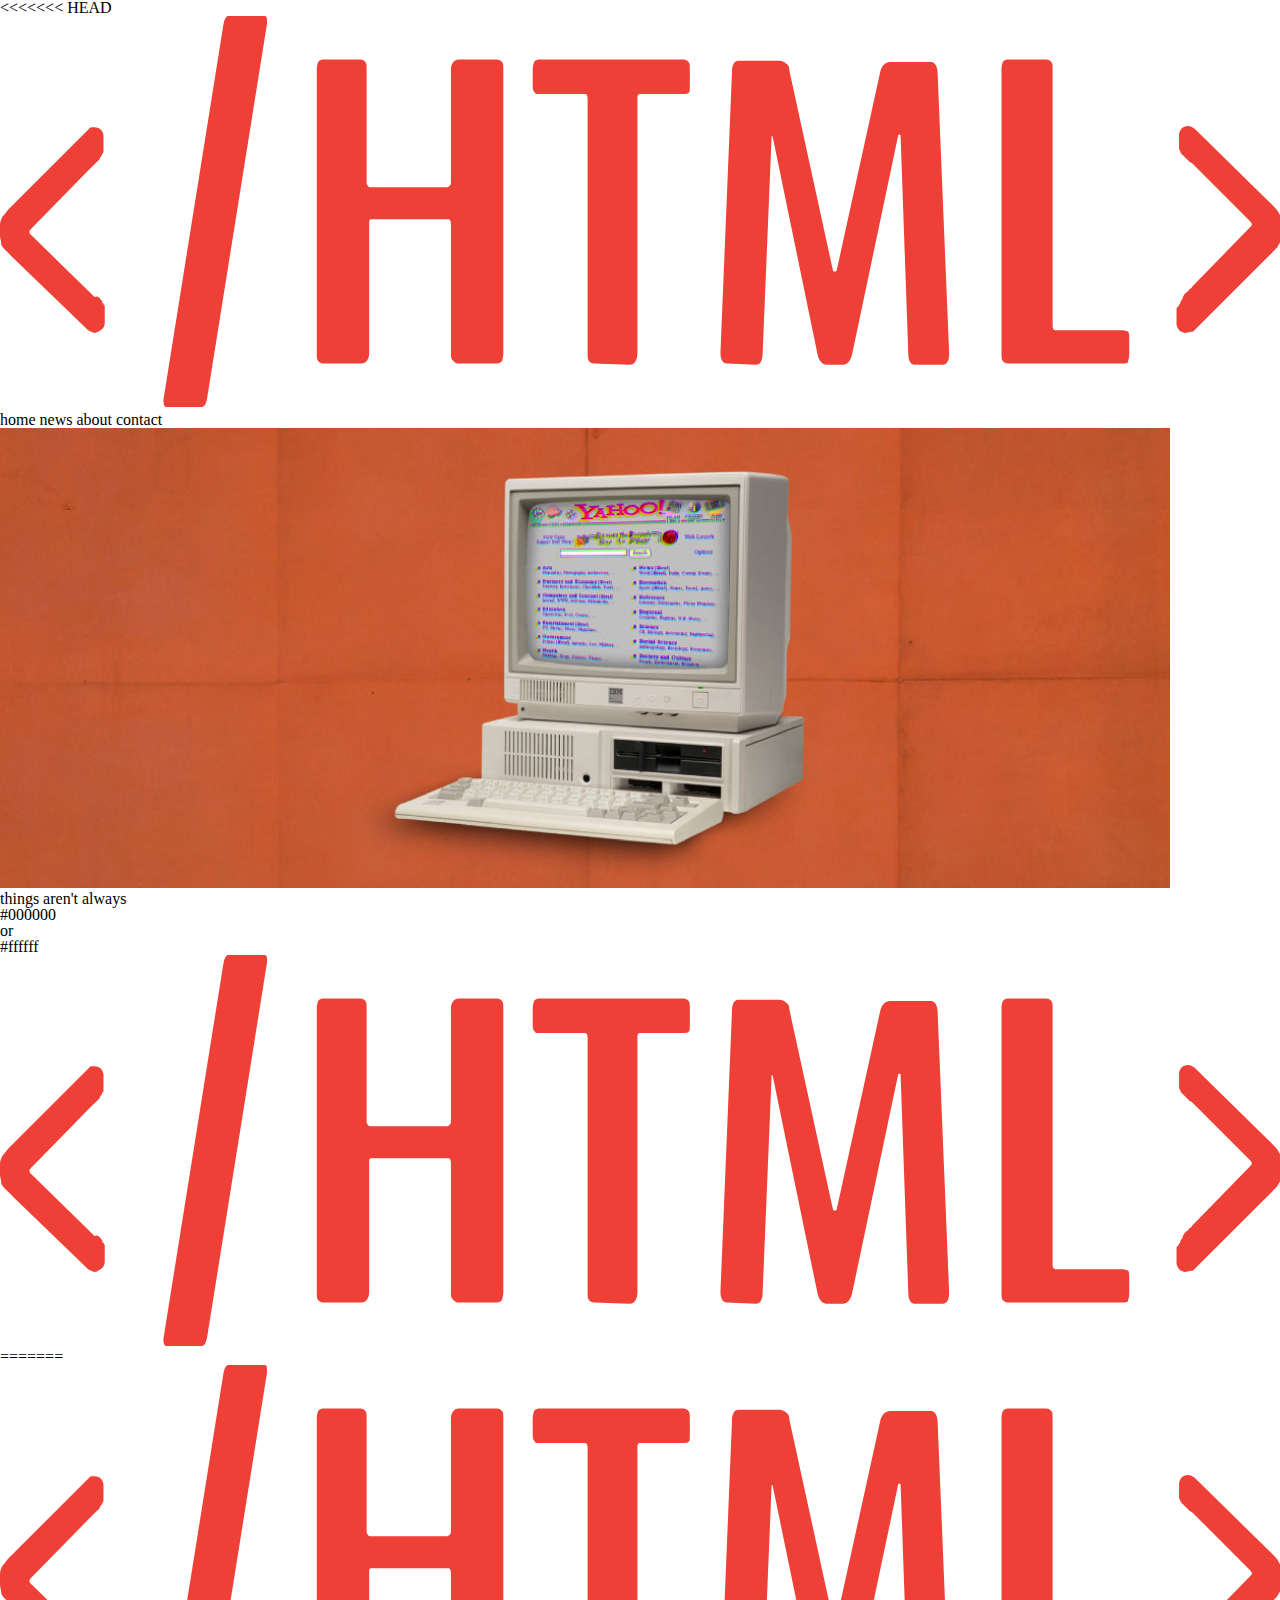
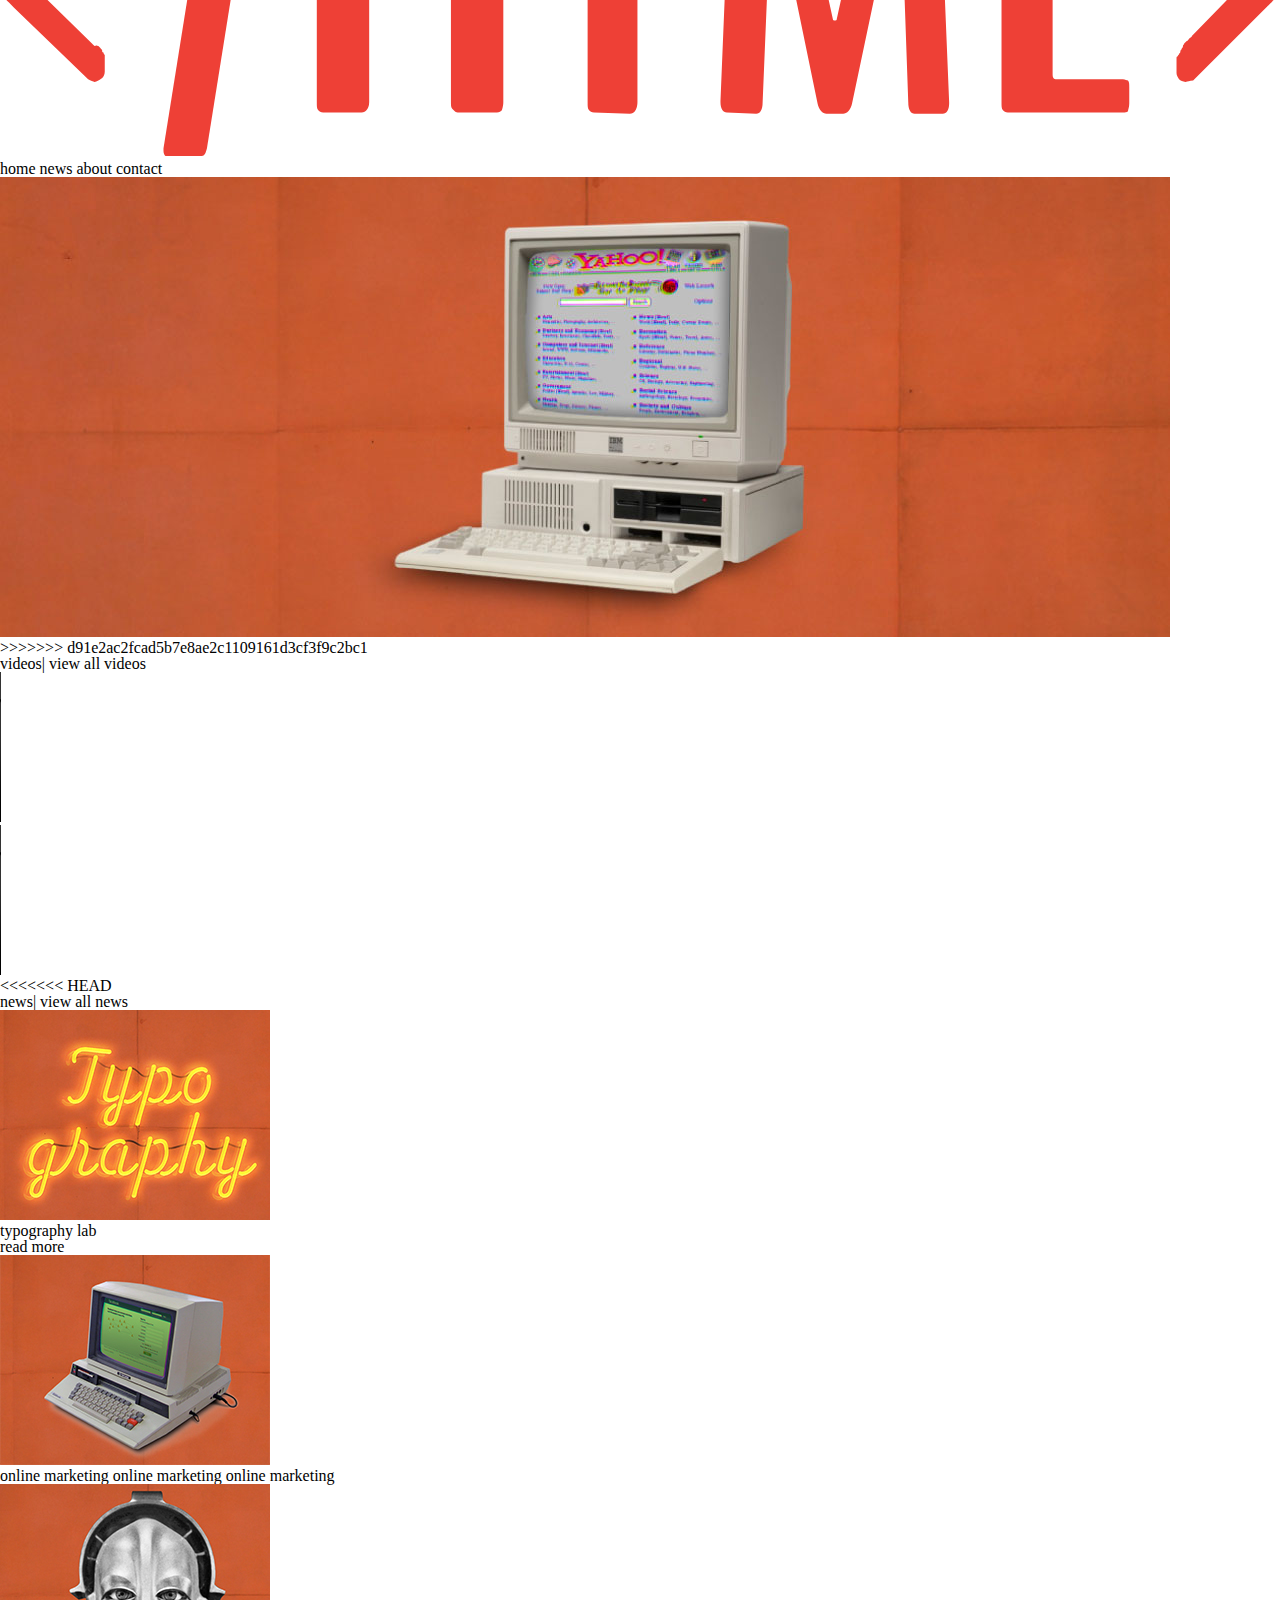
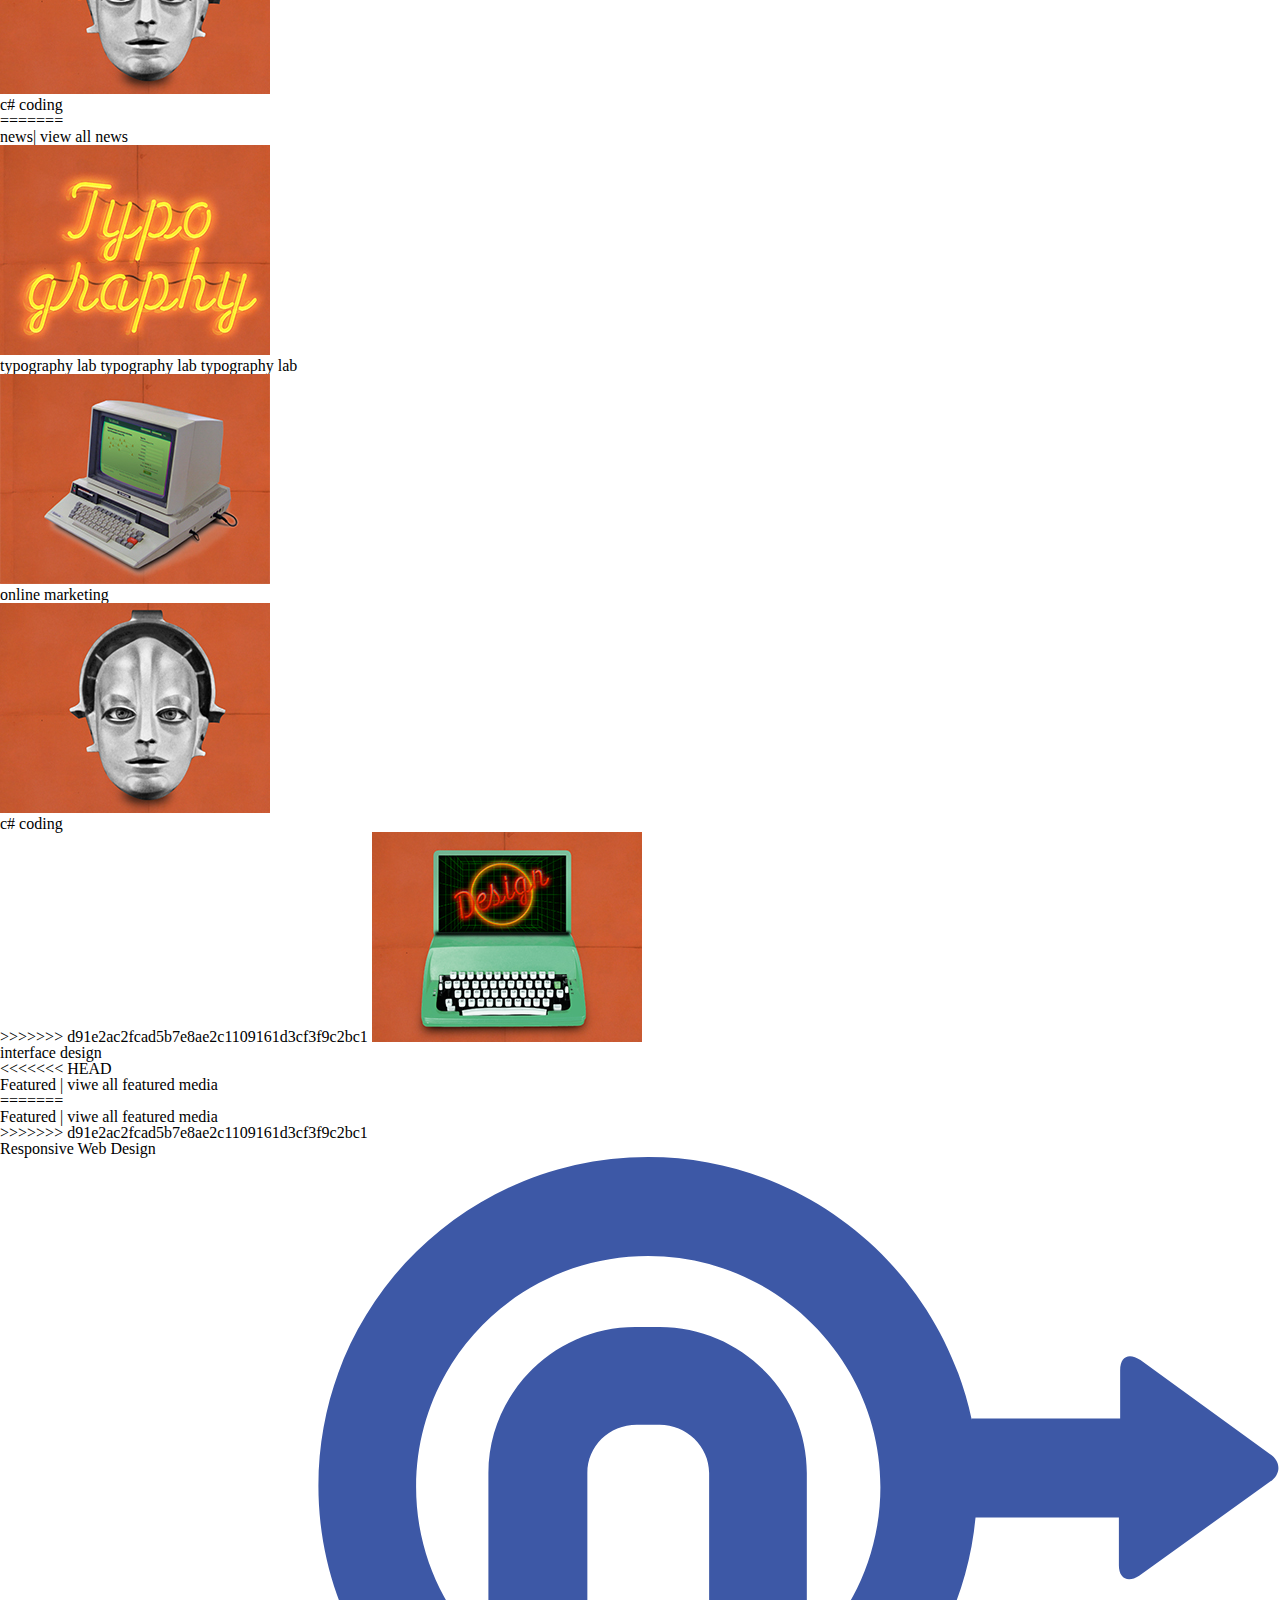
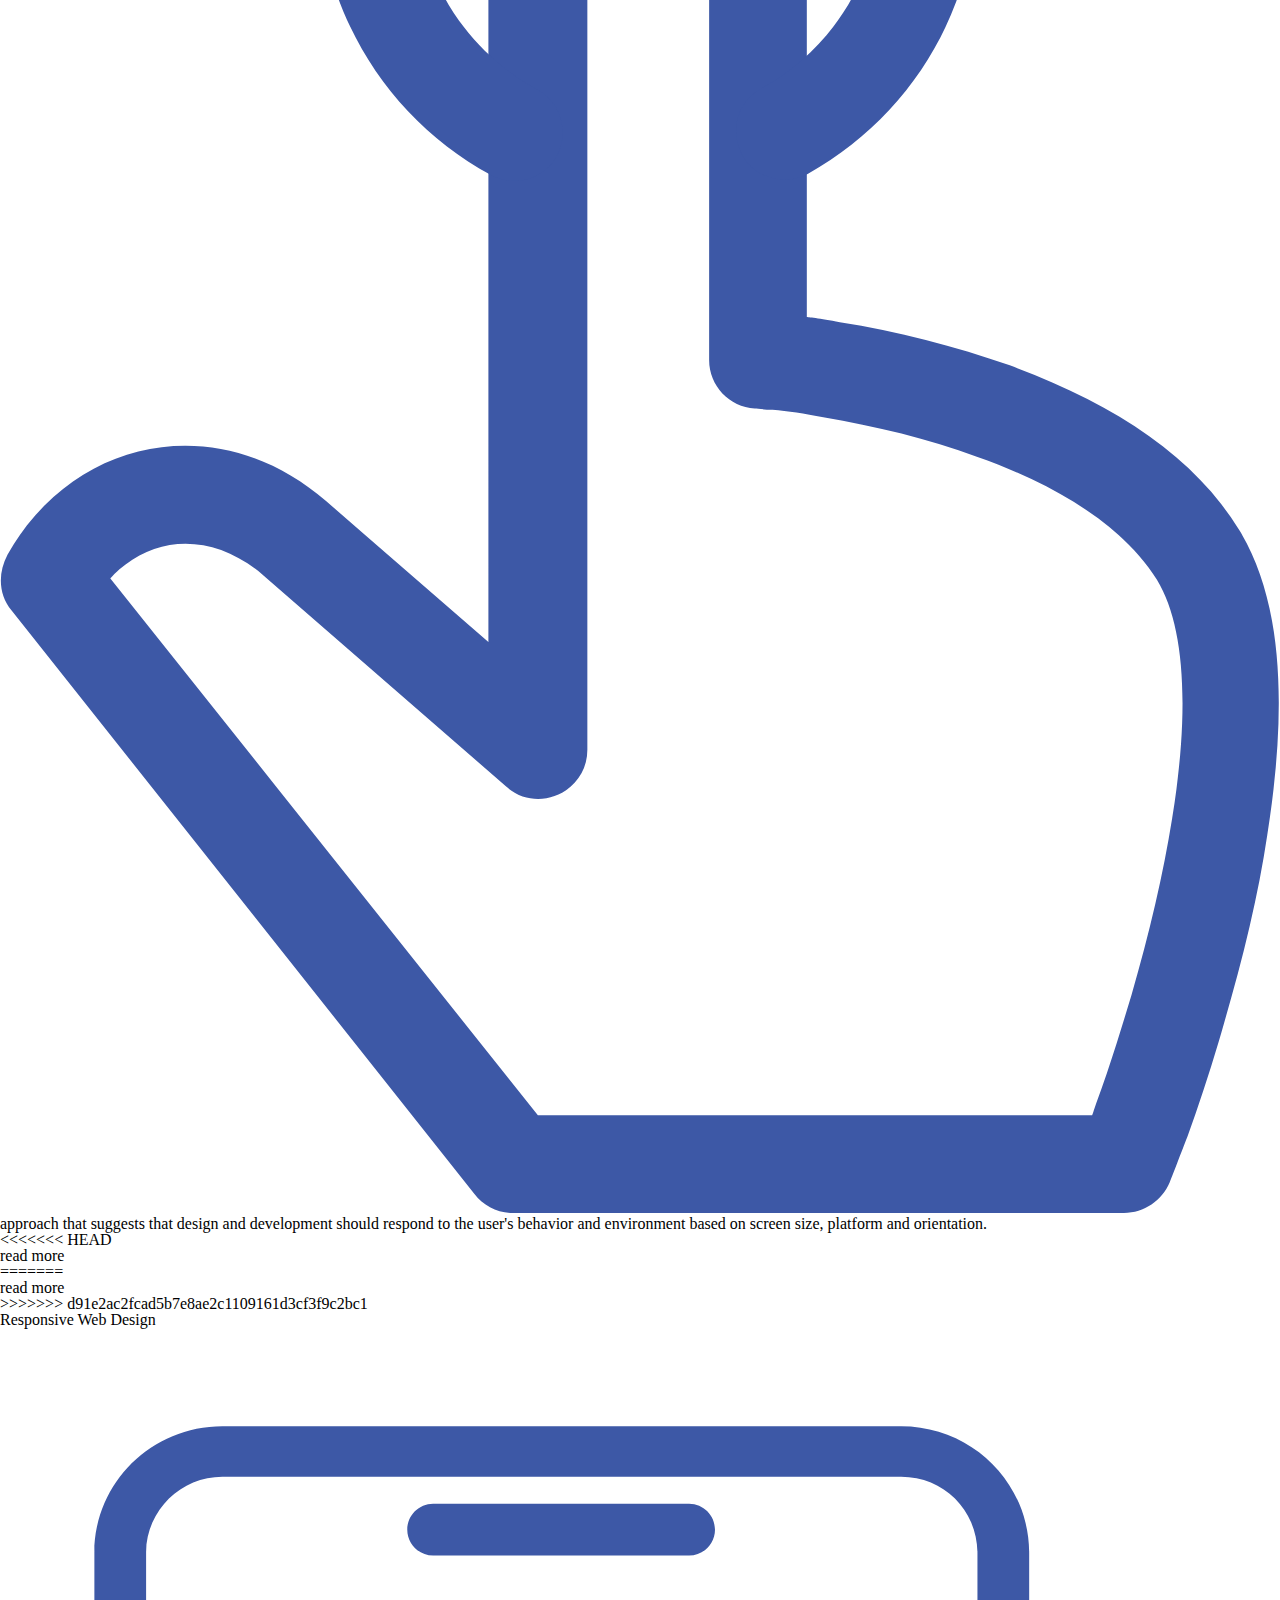
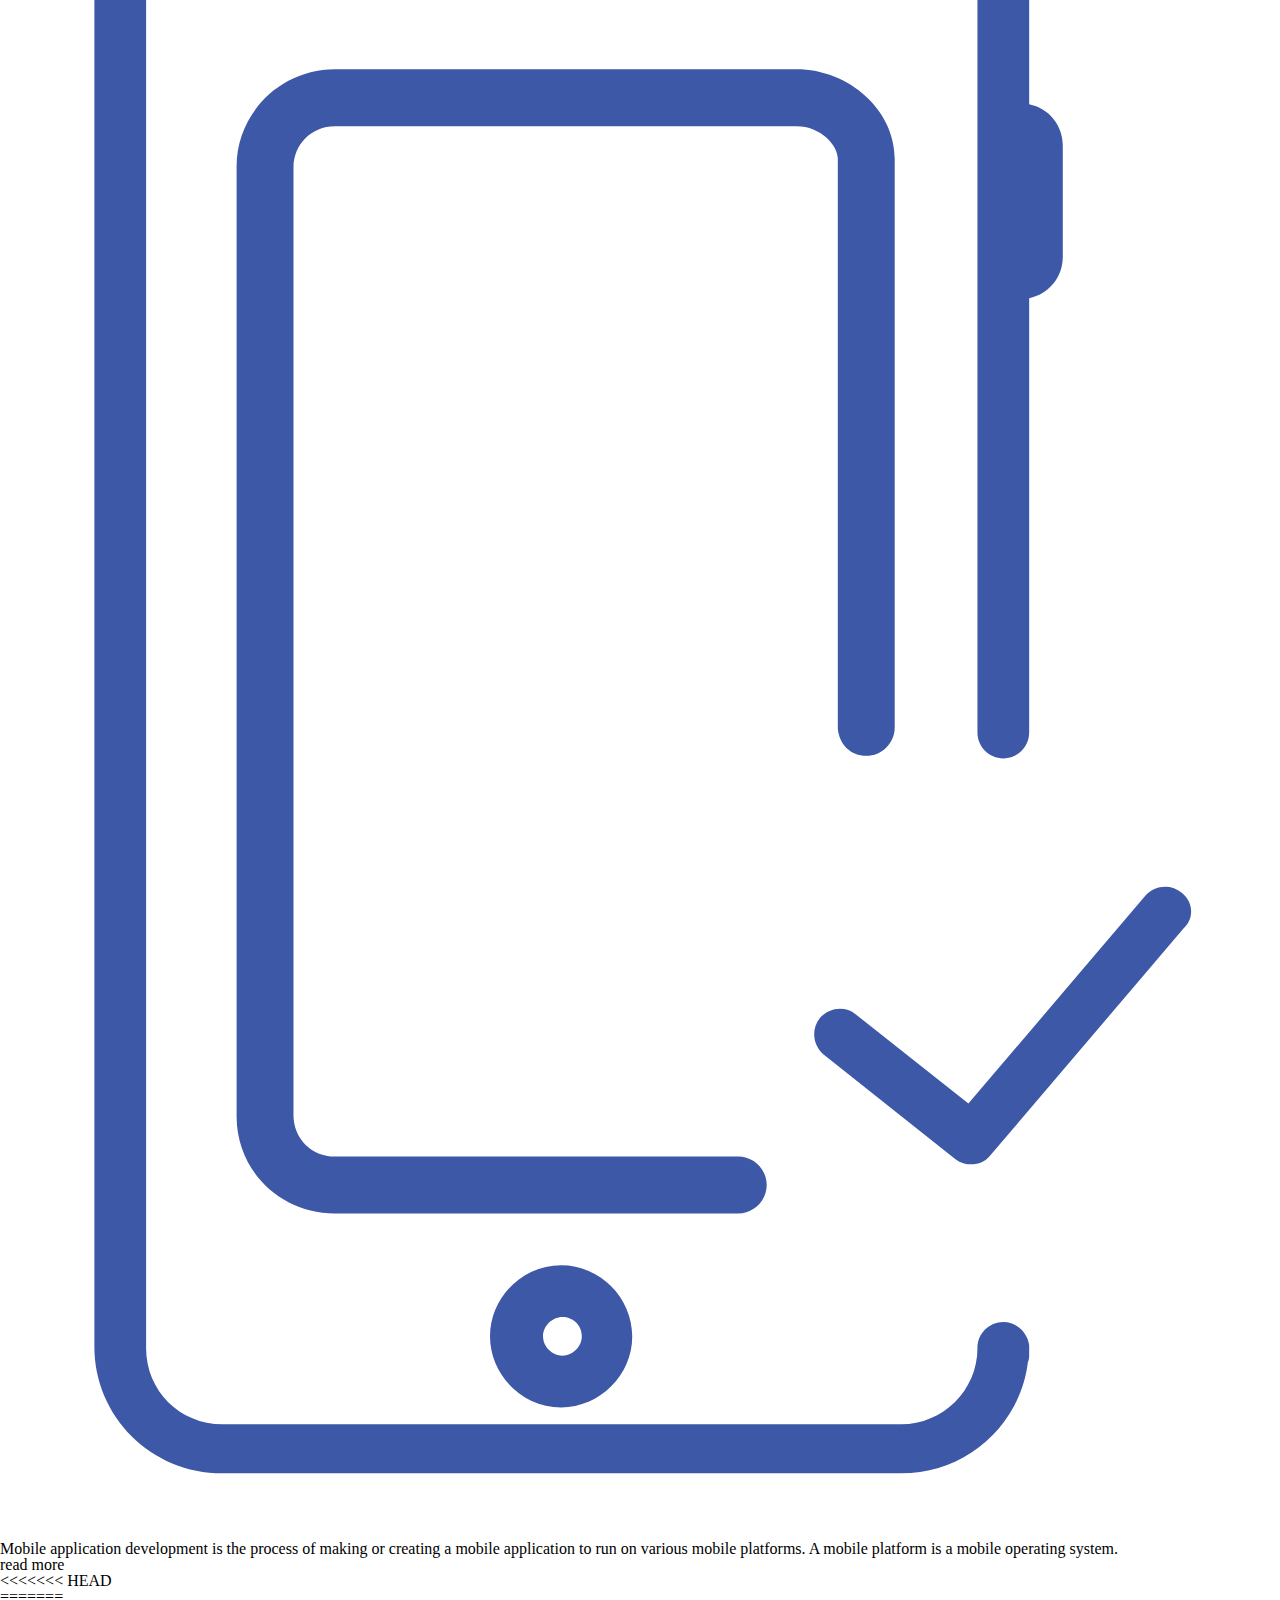
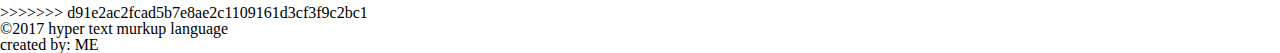
<file: index.html>
<!DOCTYPE html>
<html>
<head>
	<meta charset="UTF-8">
	<link rel="stylesheet" href="css/reset.css">
	<link rel="stylesheet" href="css/fonts.css">
	<link rel="stylesheet" href="css/style.css">
<<<<<<< HEAD
	<title>HOME</title>
</head>
<body>
	<div class="container-fluid headre-fluid">
		<header class="header container">
		<a href="#" class="logo">
			<img src="img/logo.svg">
		</a>
		<div class="right-block">	
				<nav class="navigation vertical-items">
				<ul>
					<li class="vertical-items"><a href="#">home</a></li>
					<li class="vertical-items"><a href="#">news</a></li>
					<li class="vertical-items"><a href="#">about</a></li>
					<li class="vertical-items"><a href="#">contact</a></li>
				</ul>
			</nav>
			<ul class="social-icon vertical-items">
				<li class="vertical-items">
					<a class="vertical-items" href="#">
						<img  src="img/google.svg">
					</a>
				</li>
				<li class="vertical-items">
					<a class="vertical-items" href="#">
						<img  src="img/facebook.svg">
					</a>
				</li>
				<li class="vertical-items">
					<a class="vertical-items" href="#">
						<img  src="img/youtube.svg">
					</a>
				</li>
				<li class="vertical-items">
					<a class="vertical-items" href="#">
					<img  src="img/search.svg">
					</a>
				</li>
			</ul>
		</div>
		<div class="clear"></div>
	</header>
		
	</div>
	<section class="banner-wrapper">
		<div class="banner-container container">
			<img class="banner-img" src="img/banner.jpg">
			<div class="banner-text">
				<!-- things aren't always<br/>
				#000000<br/>
				or<br/>
				#ffffff<br/> -->
				<h1>things aren't always</h1>
				<h1>#000000</h1>
				<h1>or</h1>
				<h1>#ffffff</h1>
			</div>
			<img  class="banner-logo" src="img/logo.svg">
		</div> 
	</section>
	<section class="video-wrapper">
		<div class="container">
=======
	<title>HOME</title>	
</head>
<body>
	<header class="header conteiner">
		<a href="#" class="logo">
			<img src="img/logo.svg">
		</a>
		<div class="right-block">
		<nav class="navigation vertical-items">
			<ul>
				<li class="vertical-items"><a href="#">home</a></li>
				<li class="vertical-items"><a href="#">news</a></li>
				<li class="vertical-items"><a href="#">about</a></li>
				<li class="vertical-items"><a href="#">contact</a></li>
			</ul>
		</nav>

		<ul class="social-icon vertical-items">
			<li class="vertical-items">
				<a class="vertical-items" href="#">
					<img  src="img/google.svg">
				</a>
			</li>
			<li class="vertical-items">
				<a class="vertical-items" href="#">
					<img  src="img/facebook.svg">
				</a>
			</li>
			<li class="vertical-items">
				<a class="vertical-items" href="#">
					<img  src="img/youtube.svg">
				</a>
			</li>
			<li class="vertical-items">
				<a class="vertical-items" href="#">
					<img  src="img/search.svg">
				</a>
			</li>
			
		</ul>
	</div>
	</header>

	<section class="banner-wrapper">
		<div class="banner-container conteiner">
			<img src="img/banner.jpg">
		</div> 
	</section>
	<section class="video-wrapper">
		<div class="conteiner">
>>>>>>> d91e2ac2fcad5b7e8ae2c1109161d3cf3f9c2bc1
			<h1 class="title white-color">videos| <a href="#">view all videos</a></h1>
			
			<div class="videos">
				<div class="video float-left">
					<video controls src="https://ll-c.ooyala.com/e1/9sZGZyNDE65PfE1TzywDtmYEQhx6yPLm/DOcJ-FxaFrRg4gtDIwOjM3MjowczE7DS.mp4?_=vltgh"></video>
				</div>
				<div class="video float-right">
					<video controls src="http://85.117.37.137/sport_files/videos/dir132/file132780_480.mp4"></video>
				</div>
				<div class="clear"></div>
			</div>
		</div>
	</section>
<<<<<<< HEAD
	<section class="news-wrapper">
		<div class="container">
		<h1 class="title blue-color">news| <a href="#">view all news</a></h1>
		<div class="news">
			<article class="float-left article">
				<img src="img/typography.jpg">
				<h1>typography lab</h1>
				<div class="read-more">read more</div>
			</article>
			<article class="float-left article">
				<img src="img/social_media.jpg">
				<h1>online marketing online marketing online marketing</h1>
			</article>
			<article class="float-left article">
				<img src="img/coding.jpg">
				<h1>c# coding</h1>
			</article>
			<article class="float-left article">
=======
	
	<section class="news-wrapper">
		<div class="conteiner">
		<h1 class="title blue-color">news| <a href="#">view all news</a></h1>
		<div class="news">
			<article class="float-left">
				<img src="img/typography.jpg">
				<h1>typography lab typography lab typography lab</h1>
			</article>
			<article class="float-left">
				<img src="img/social_media.jpg">
				<h1>online marketing</h1>
			</article>
			<article class="float-left">
				<img src="img/coding.jpg">
				<h1>c# coding</h1>
			</article>
			<article class="float-left">
>>>>>>> d91e2ac2fcad5b7e8ae2c1109161d3cf3f9c2bc1
				<img src="img/design.jpg">
				<h1>interface design</h1>
			</article>
			<div class="clear"></div>
		</div>	
		</div>
	</section>
<<<<<<< HEAD
<section class="feature-wrapper">
		<div class="container">
			<h1 class="title black-color"> Featured | <a href="#">viwe all featured media</a></h1>
			<div class="features">
				<div class="feature float-left">
					<div class="feature-element"> 
=======

	<section class="feature-wrapper">
		<div class="conteiner">
			<h1 class="title black-color"> Featured | <a href="#">viwe all featured media</a></h1>
			<div class="features">
				<div class="feature float-left">
					<div class="feature-element "> 
>>>>>>> d91e2ac2fcad5b7e8ae2c1109161d3cf3f9c2bc1
					<h2>Responsive Web Design</h2>
					<div class="content-block float-left">
						<img class="float-left" src="img/news.svg">
					<p class="float-right">approach that suggests that design and development should respond to the user's behavior and environment based on screen size, platform and orientation.</p>
<<<<<<< HEAD
					<div class="more float-right"><a href="#">read more</a></div>
=======
					<div class="more float-right"> <a href="#">read more</a></div>
>>>>>>> d91e2ac2fcad5b7e8ae2c1109161d3cf3f9c2bc1
					</div>
				</div>
				</div>
				<div class="feature float-right">
					<div class="feature-element right"> 
					<h2>Responsive Web Design</h2>
					<div class="content-block float-right">
						<img class="float-left" src="img/news2.svg">
					<p class="float-right">Mobile application development is the process of making or creating a mobile application to run on various mobile platforms. A mobile platform is a mobile operating system.</p>
					<div class="more float-right"><a href="#">read more</a>
					</div>
					</div>
				</div>
				</div>
				<div class="clear"></div>
			</div>
		</div>
<<<<<<< HEAD
	</section >
	<footer class="footer">
	<div class=container>
=======

	</section >
	<footer class="footer">
	<div class=conteiner>
>>>>>>> d91e2ac2fcad5b7e8ae2c1109161d3cf3f9c2bc1
		<div class="left float-left"> ©2017 hyper text murkup language</div>
		<div class="rigrt float-right"> created by: ME</div>
		<div class="clear"></div>
	</div>
</footer>
</body>
</html>
</file>
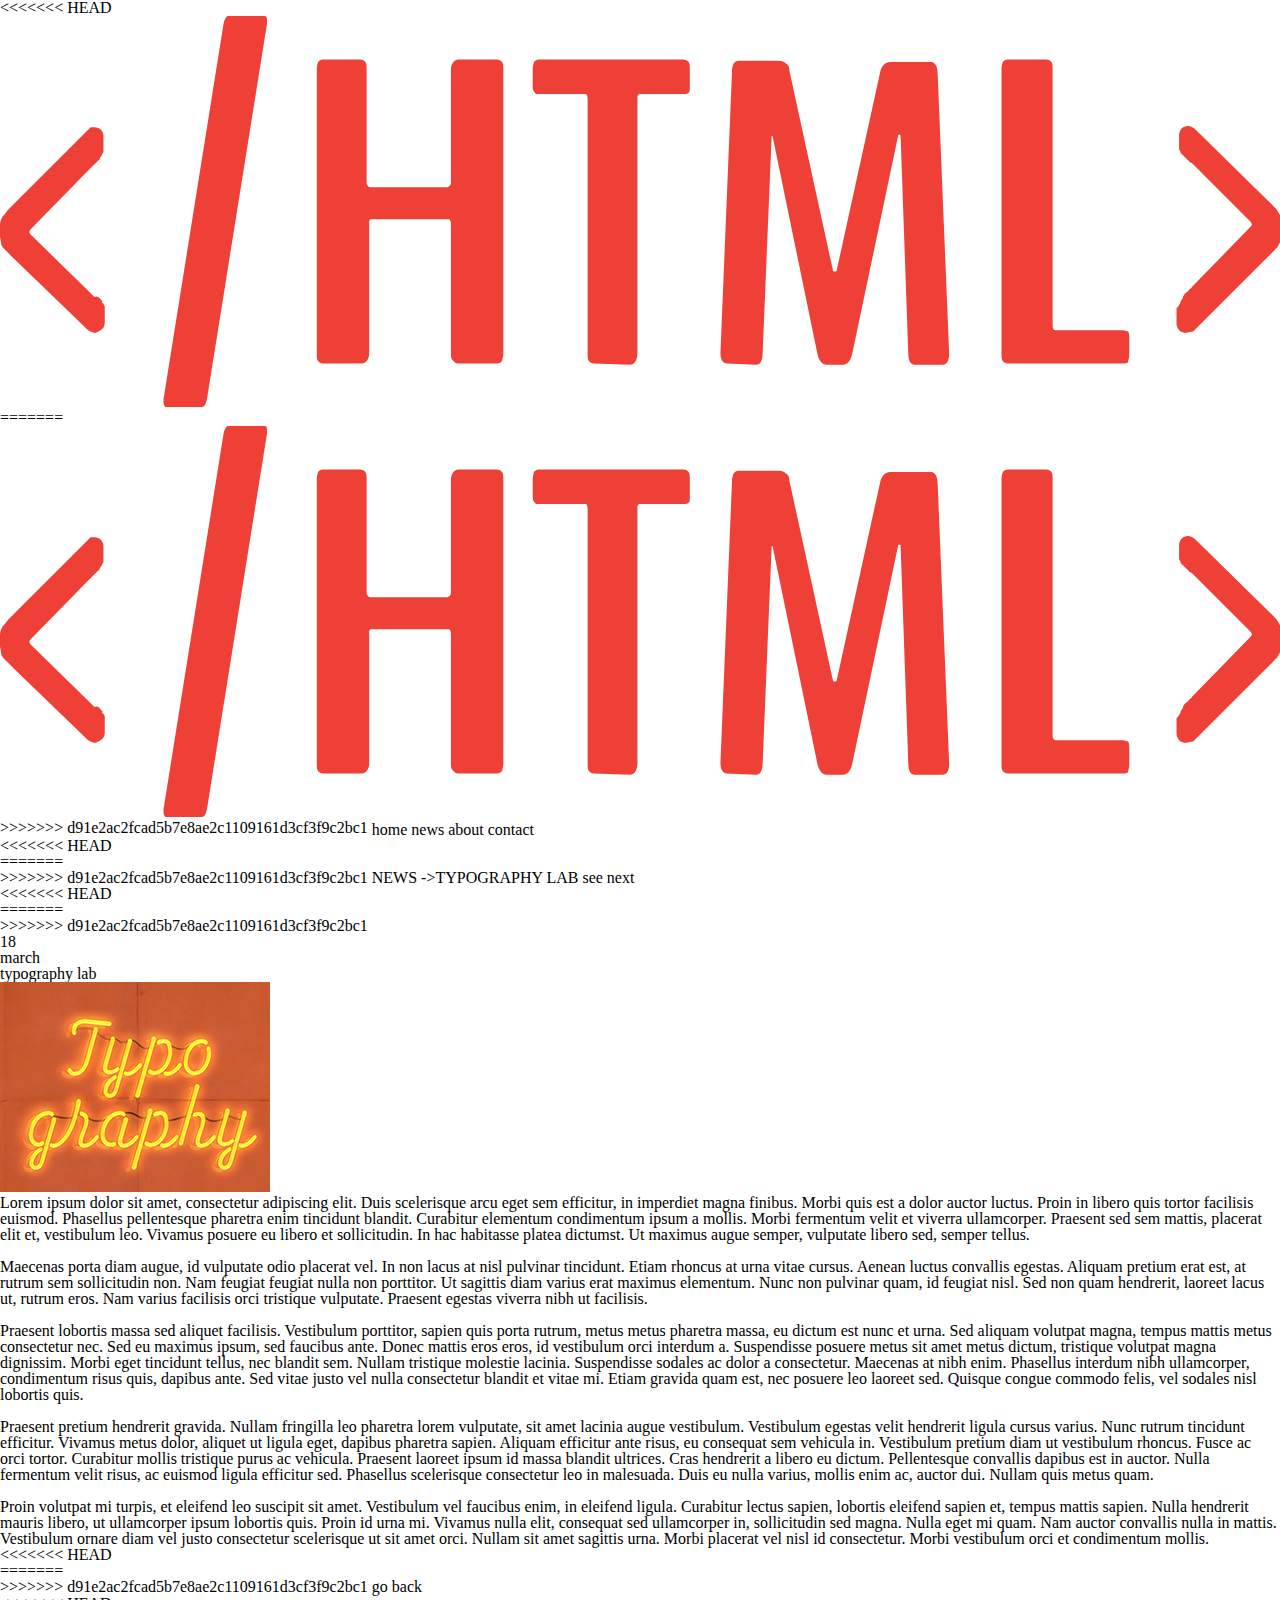
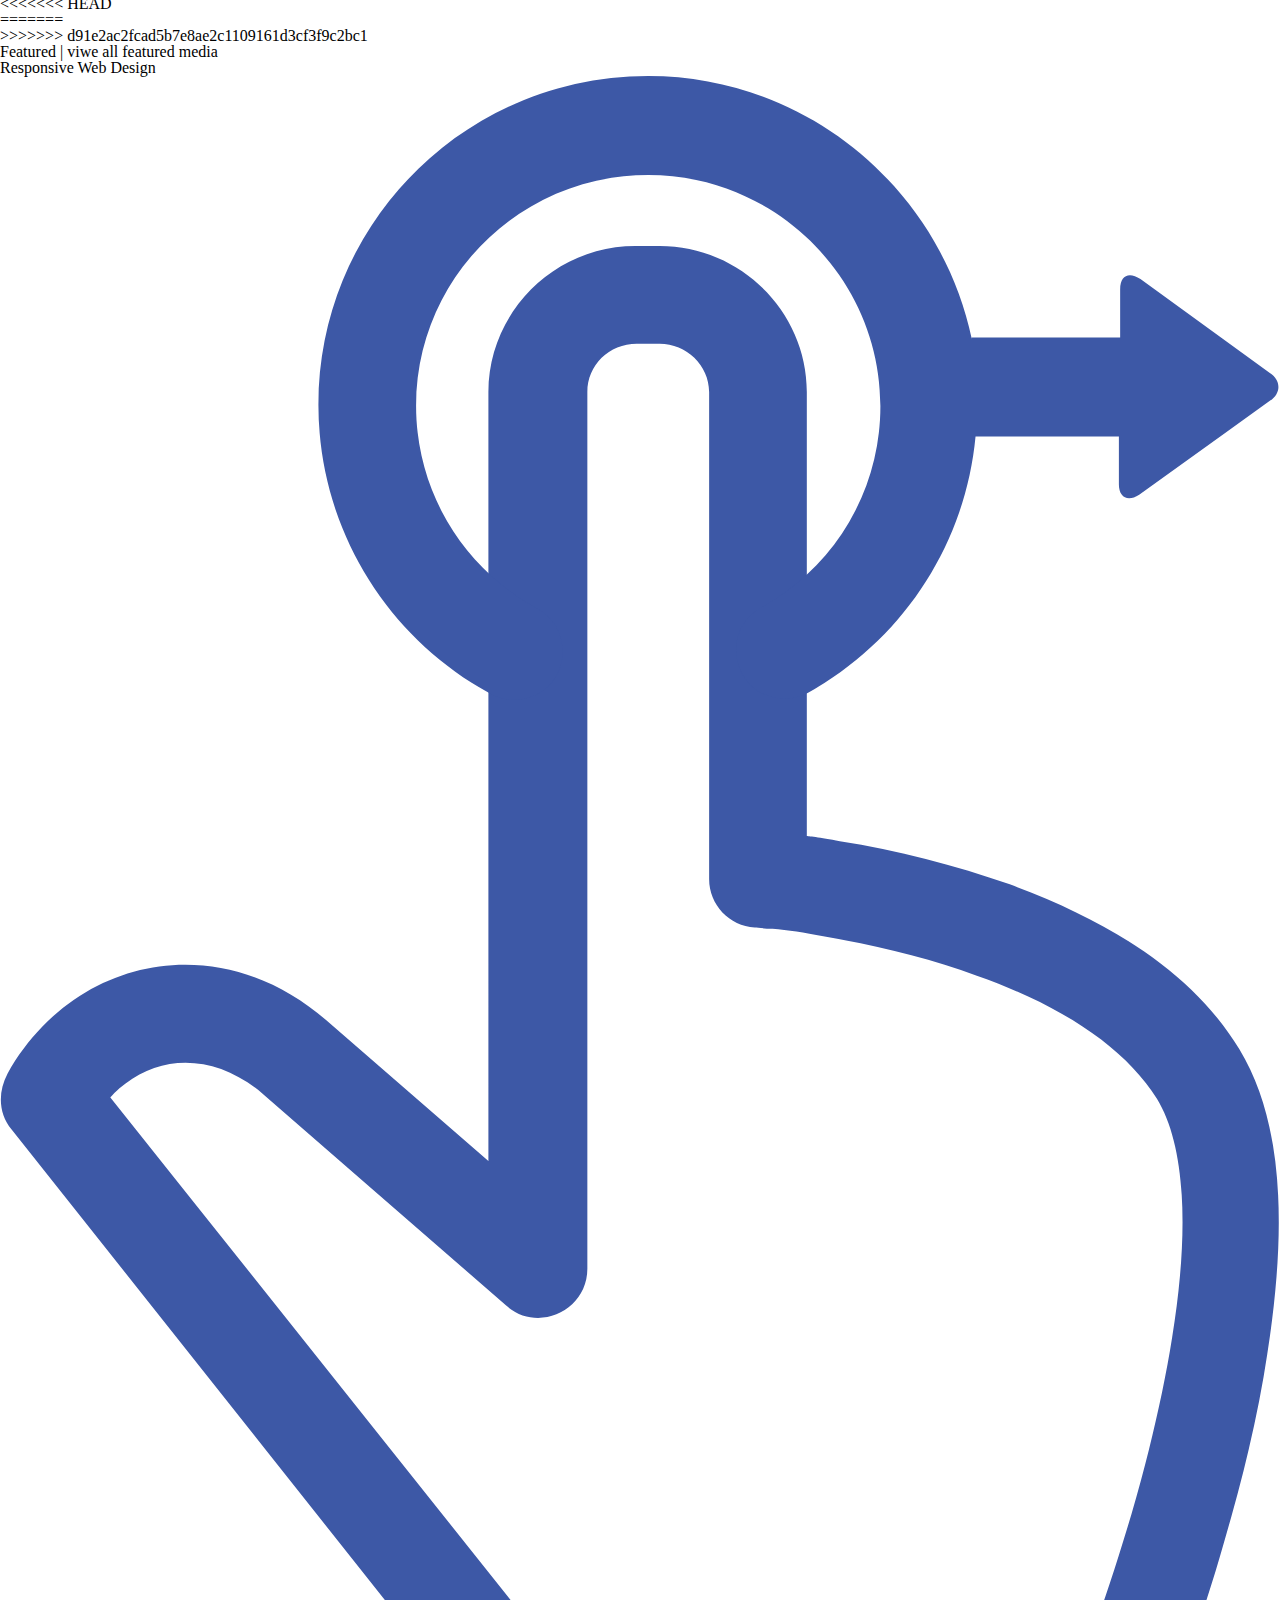
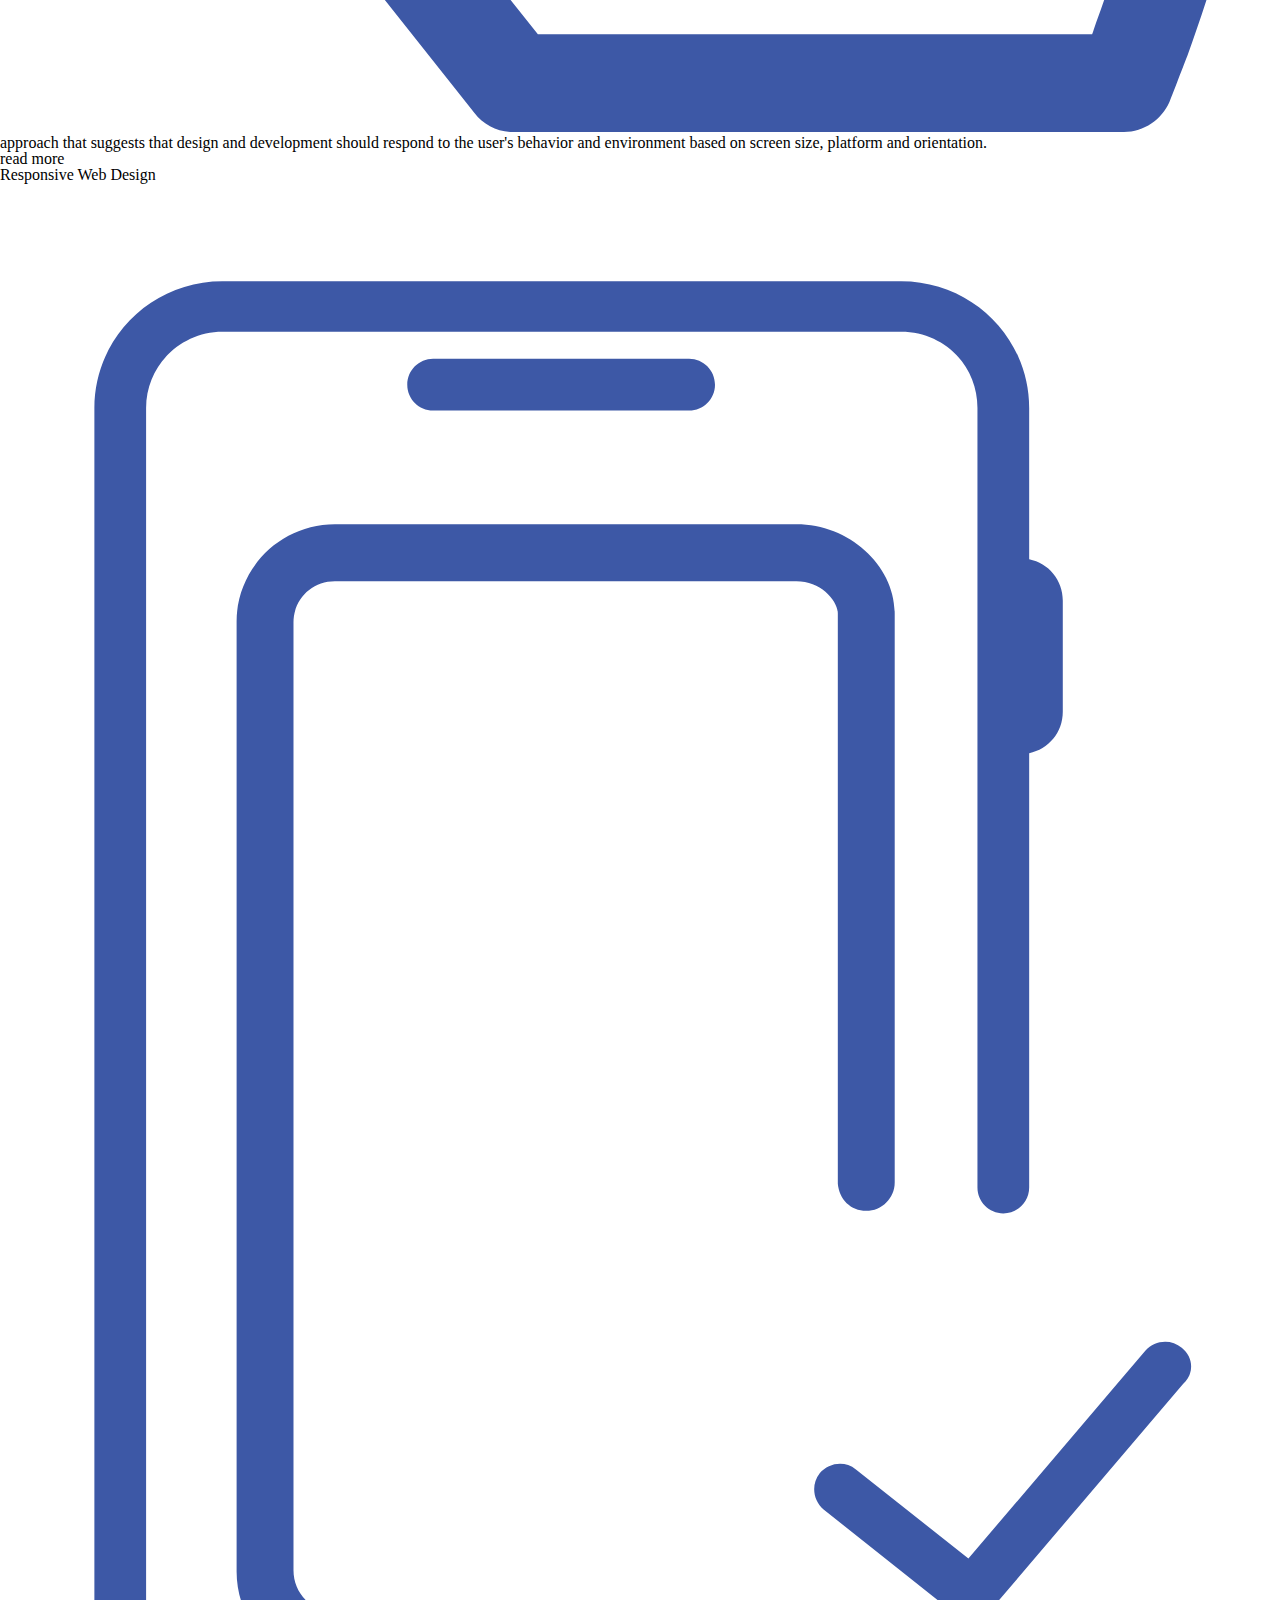
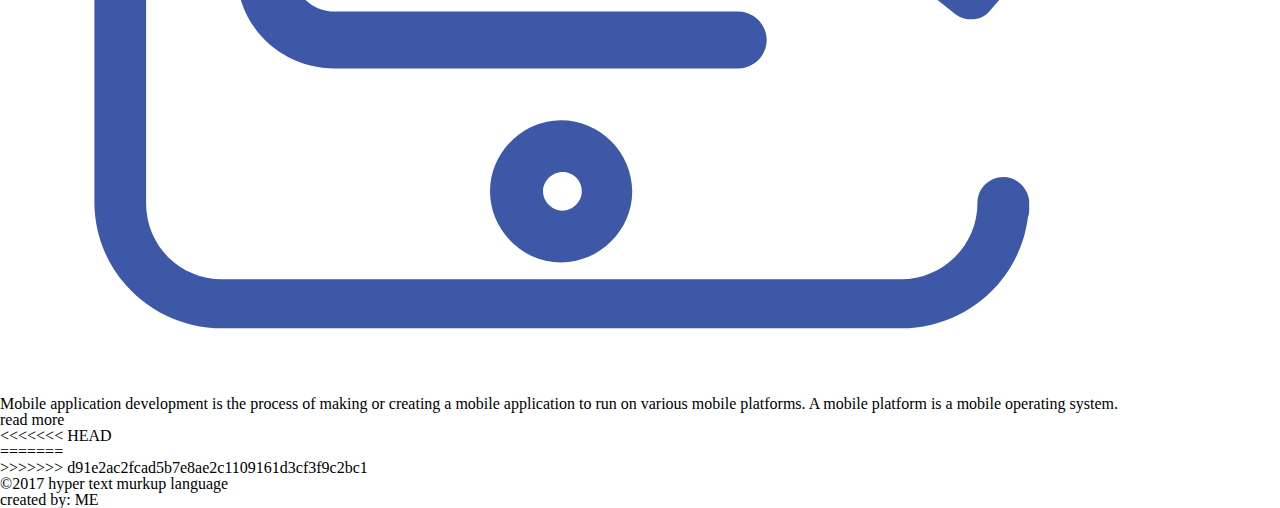
<file: news.html>
<!DOCTYPE html>
<html>
<head>
	<meta charset="UTF-8">
	<link rel="stylesheet" href="css/reset.css">
	<link rel="stylesheet" href="css/fonts.css">
	<link rel="stylesheet" href="css/style.css">
	<title>NEWS</title>
	
</head>
<body>
<<<<<<< HEAD
	<div class="container-fluid headre-fluid">
	<header class="header container">
		<a href="#" class="logo">
			<img src="img/logo.svg">
		</a>
		<div class="right-block">	
=======
	<header class="header conteiner">

		<a href="#" class="logo">
			<img src="img/logo.svg">
		</a>

		<div class="right-block">	
		

>>>>>>> d91e2ac2fcad5b7e8ae2c1109161d3cf3f9c2bc1
			<nav class="navigation vertical-items">
				<ul>
					<li class="vertical-items"><a href="#">home</a></li>
					<li class="vertical-items"><a href="#">news</a></li>
					<li class="vertical-items"><a href="#">about</a></li>
					<li class="vertical-items"><a href="#">contact</a></li>
				</ul>
			</nav>

			<ul class="social-icon vertical-items">
				<li class="vertical-items">
					<a class="vertical-items" href="#">
						<img  src="img/google.svg">
					</a>
				</li>
				<li class="vertical-items">
					<a class="vertical-items" href="#">
						<img  src="img/facebook.svg">
					</a>
				</li>
				<li class="vertical-items">
					<a class="vertical-items" href="#">
						<img  src="img/youtube.svg">
					</a>
				</li>
				<li class="vertical-items">
					<a class="vertical-items" href="#">
					<img  src="img/search.svg">
					</a>
				</li>
			</ul>
		</div>
	
		<div class="clear"></div>
	</header>
<<<<<<< HEAD
</div>
	<section class="upper-line">
		<div class="container" >
=======

	<section class="upper-line">
		<div class="conteiner" >
>>>>>>> d91e2ac2fcad5b7e8ae2c1109161d3cf3f9c2bc1
				<span class="category blue-color">NEWS</span>
				<span>->TYPOGRAPHY LAB</span>
				<a class="float-right href="#">see next</a>
				<div class="clear"></div>
		</div>
	</section>

						<article class="article-detailed">
<<<<<<< HEAD
						<div class="container">
=======
						<div class="conteiner">
>>>>>>> d91e2ac2fcad5b7e8ae2c1109161d3cf3f9c2bc1
						<div class="time float-left">
						<div class="date">18</div>
						<div class="month"> march</div>
					</div>
					<div class="clear"></div>
					<h1 class="article-title float-left">typography lab</h1>
					<div class="clear"></div>
					<div class="content">
					<img class="article-image float-left" src="img/typography.jpg">
									<p class="article-text"> Lorem ipsum dolor sit amet, consectetur adipiscing elit. Duis scelerisque arcu eget sem efficitur, in imperdiet magna finibus. Morbi quis est a dolor auctor luctus. Proin in libero quis tortor facilisis euismod. Phasellus pellentesque pharetra enim tincidunt blandit. Curabitur elementum condimentum ipsum a mollis. Morbi fermentum velit et viverra ullamcorper. Praesent sed sem mattis, placerat elit et, vestibulum leo. Vivamus posuere eu libero et sollicitudin. In hac habitasse platea dictumst. Ut maximus augue semper, vulputate libero sed, semper tellus.<br><br>Maecenas porta diam augue, id vulputate odio placerat vel. In non lacus at nisl pulvinar tincidunt. Etiam rhoncus at urna vitae cursus. Aenean luctus convallis egestas. Aliquam pretium erat est, at rutrum sem sollicitudin non. Nam feugiat feugiat nulla non porttitor. Ut sagittis diam varius erat maximus elementum. Nunc non pulvinar quam, id feugiat nisl. Sed non quam hendrerit, laoreet lacus ut, rutrum eros. Nam varius facilisis orci tristique vulputate. Praesent egestas viverra nibh ut facilisis.<br><br>Praesent lobortis massa sed aliquet facilisis. Vestibulum porttitor, sapien quis porta rutrum, metus metus pharetra massa, eu dictum est nunc et urna. Sed aliquam volutpat magna, tempus mattis metus consectetur nec. Sed eu maximus ipsum, sed faucibus ante. Donec mattis eros eros, id vestibulum orci interdum a. Suspendisse posuere metus sit amet metus dictum, tristique volutpat magna dignissim. Morbi eget tincidunt tellus, nec blandit sem. Nullam tristique molestie lacinia. Suspendisse sodales ac dolor a consectetur. Maecenas at nibh enim. Phasellus interdum nibh ullamcorper, condimentum risus quis, dapibus ante. Sed vitae justo vel nulla consectetur blandit et vitae mi. Etiam gravida quam est, nec posuere leo laoreet sed. Quisque congue commodo felis, vel sodales nisl lobortis quis.<br><br>Praesent pretium hendrerit gravida. Nullam fringilla leo pharetra lorem vulputate, sit amet lacinia augue vestibulum. Vestibulum egestas velit hendrerit ligula cursus varius. Nunc rutrum tincidunt efficitur. Vivamus metus dolor, aliquet ut ligula eget, dapibus pharetra sapien. Aliquam efficitur ante risus, eu consequat sem vehicula in. Vestibulum pretium diam ut vestibulum rhoncus. Fusce ac orci tortor. Curabitur mollis tristique purus ac vehicula. Praesent laoreet ipsum id massa blandit ultrices. Cras hendrerit a libero eu dictum. Pellentesque convallis dapibus est in auctor. Nulla fermentum velit risus, ac euismod ligula efficitur sed. Phasellus scelerisque consectetur leo in malesuada. Duis eu nulla varius, mollis enim ac, auctor dui. Nullam quis metus quam.<br><br>Proin volutpat mi turpis, et eleifend leo suscipit sit amet. Vestibulum vel faucibus enim, in eleifend ligula. Curabitur lectus sapien, lobortis eleifend sapien et, tempus mattis sapien. Nulla hendrerit mauris libero, ut ullamcorper ipsum lobortis quis. Proin id urna mi. Vivamus nulla elit, consequat sed ullamcorper in, sollicitudin sed magna. Nulla eget mi quam. Nam auctor convallis nulla in mattis. Vestibulum ornare diam vel justo consectetur scelerisque ut sit amet orci. Nullam sit amet sagittis urna. Morbi placerat vel nisl id consectetur. Morbi vestibulum orci et condimentum mollis.</p>

		</div>
		<div class="clear"></div>

				</div>
				</article>
				
		<section class="upper-line">
<<<<<<< HEAD
		<div class="container" >
=======
		<div class="conteiner" >
>>>>>>> d91e2ac2fcad5b7e8ae2c1109161d3cf3f9c2bc1
			<span><a class="float-left href="#">go back</a></span>
				<span class="social-share float-right">
		<a class="vertical-items" href="https://www.facebook.com/">
		<img src="img/facebookshare.svg">
		</a>
		<a class="vertical-items" href="https://www.google.com/">
		<img src="img/googleshare.svg">
		</a>
		<a class="vertical-items" href="https://www.tweeter.com/">
		<img src="img/tweet.svg">
		</a>
	</span>
	<div class="clear"></div>
	</div>
	</section>	
	<section class="feature-wrapper">
<<<<<<< HEAD
		<div class="container">
=======
		<div class="conteiner">
>>>>>>> d91e2ac2fcad5b7e8ae2c1109161d3cf3f9c2bc1
			<h1 class="title black-color"> Featured | <a href="#">viwe all featured media</a></h1>
			<div class="features">
				<div class="feature float-left">
					<div class="feature-element "> 
					<h2>Responsive Web Design</h2>
					<div class="content-block float-left">
						<img class="float-left" src="img/news.svg">
					<p class="float-right">approach that suggests that design and development should respond to the user's behavior and environment based on screen size, platform and orientation.</p>
					<div class="more float-right"> <a href="#">read more</a></div>
					</div>
				</div>
				</div>
				<div class="feature float-right">
					<div class="feature-element right"> 
					<h2>Responsive Web Design</h2>
					<div class="content-block float-right">
						<img class="float-left" src="img/news2.svg">
					<p class="float-right">Mobile application development is the process of making or creating a mobile application to run on various mobile platforms. A mobile platform is a mobile operating system.</p>
					<div class="more float-right"><a href="#">read more</a>
					</div>
					</div>
				</div>
				</div>
				<div class="clear"></div>
			</div>
		</div>

	</section >
	<footer class="footer">
<<<<<<< HEAD
	<div class="container">
=======
	<div class=conteiner>
>>>>>>> d91e2ac2fcad5b7e8ae2c1109161d3cf3f9c2bc1
		<div class="left float-left"> ©2017 hyper text murkup language</div>
		<div class="rigrt float-right"> created by: ME</div>
		<div class="clear"></div>
	</div>
</footer>
</body>
</html>
</file>
<file: css/fonts.css>
@font-face{
	font-family: 'Roboto';
    src: url('../fonts/Roboto-Regular.eot?#iefix') format('embedded-opentype'),
         url('../fonts/Roboto-Regular.woff2') format('woff2'),
         url('../fonts/Roboto-Regular.woff') format('woff'),
         url('../fonts/Roboto-Regular.ttf') format('truetype'),
         url('../fonts/Roboto-Regular.svg#Roboto-Regular') format('svg');

}
</file>
<file: css/style.css>
/*base classes*/
.vertical-items{
	display:inline-block;
	vertical-align:middle;
}
<<<<<<< HEAD
.container{
	width:1170px;
	margin: 0 auto;
	/*max-width:1170px;
	margin: 0 auto;
	width: 100%;*/
=======
.conteiner{
	width:1170px;
	margin: 0 auto;
>>>>>>> d91e2ac2fcad5b7e8ae2c1109161d3cf3f9c2bc1
}
.float-left{
	float:left;
}
.float-right{
	float:right;
}
.clear{
	clear: both;
}
.title{
	padding: 30px 0;
	font-family: 'Roboto';
	font-size: 24px;
	text-transform: uppercase; 
}
.title a{
	text-transform: lowercase;
}
.title a:hover{
	color:#EE4036;
}
.white-color{
	color:#fff;
}
.blue-color{
	color:#3D58A6;
}
.black-color{
	color:#000;
}
/*base classes*/

/*header*/
<<<<<<< HEAD

body{
	padding-top: 73px;
}
.headre-fluid{
	position: fixed;
	width: 100%;
	top:0;
	background-color: #fff;
	z-index: 10;
}
.header{
	padding: 20px 0;
	/*position:fixed;
	top:0px;*/
	/*width: 100%;
	left:0px;
*/
=======
.header{
	padding: 20px 0;
>>>>>>> d91e2ac2fcad5b7e8ae2c1109161d3cf3f9c2bc1
}
.logo{
	width:100px;
	float:left;
	display:flex;
	align-items: center;
}
.logo img{
	width:100px;
}
.right-block{
	float:right;
	display: flex;
	align-items: center;
}
<<<<<<< HEAD
.navigation{ 
	margin-right: 120px;
	
}
.navigation ul li a{
	font-family: 'Roboto'; 
	text-transform:uppercase;
	font-size:24px;
	color:#3D58A6;
	padding:0 15px;
}
.navigation ul li a:hover{
	color:#3D58A6;
	opacity: .5;
}
=======

.navigation{ 
	margin-right:120px;
}
.navigation ul li a:hover{
	color:black;
}
.navigation ul li a{
	font-family: 'Roboto';
	text-transform:uppercase;
	color:#3D58A6;
	padding:0 15px;
}

>>>>>>> d91e2ac2fcad5b7e8ae2c1109161d3cf3f9c2bc1
.social-icon li:last-child{
	border:0;
	padding-right: 0;
	margin-right:0;
}
.social-icon li{
	border-right: 1px solid #3D58A6;
	padding-right:15px;
	margin-right:15px;
}
<<<<<<< HEAD

.social-icon li a img{
	height:30px;
}

=======
.social-icon li a img{
	height:30px;
}
>>>>>>> d91e2ac2fcad5b7e8ae2c1109161d3cf3f9c2bc1
/*header*/

/*banner conteiner*/
.banner-wrapper{
	background-color: #E6E6E6;
	padding:30px 0;
}
<<<<<<< HEAD
.banner-wrapper .banner-img{
	width: 100%;
}
.banner-container{
	position:relative;

}
.banner-wrapper .banner-text{
	position:absolute;
	left:30px;
	bottom: 30px;

}
.banner-logo{
	position:absolute;
	width:100px;
	right: 30px;
	bottom: 30px;
}
.banner-text h1{
	color:#fff;
	font-size:30px;
	text-transform: uppercase;
	margin:10px auto;
}

=======
.banner-wrapper img{
	width: 100%;
}
>>>>>>> d91e2ac2fcad5b7e8ae2c1109161d3cf3f9c2bc1
/*banner conteiner*/

/*videos*/
.video-wrapper{
	background-color: #363E97;
	padding-bottom:90px;
}
<<<<<<< HEAD

=======
>>>>>>> d91e2ac2fcad5b7e8ae2c1109161d3cf3f9c2bc1
.video-wrapper .video{
	width:570px;
	background-color: #fff;
	text-align: center;	
}
.video-wrapper .video video{
	width:100%;
}
/*videos*/

/*news*/
.news-wrapper{
	background-color: #BDCCD4;
	padding-bottom:90px;
}
.news-wrapper article{
	width:270px;
	margin-right: 30px;
<<<<<<< HEAD
	background-color: #E6E6E6;
	
=======
	background-color: #E6E6E6;	
>>>>>>> d91e2ac2fcad5b7e8ae2c1109161d3cf3f9c2bc1
}
.news-wrapper article img{
	width:100%;
}
.news-wrapper article h1{
	line-height: 60px;
	font-family: 'Roboto';
	font-size: 22px;
<<<<<<< HEAD
	text-transform: uppercase;
=======
>>>>>>> d91e2ac2fcad5b7e8ae2c1109161d3cf3f9c2bc1
	color:#333333;
	padding-left: 15px;
	width:100%;
	overflow: hidden;
	text-overflow: ellipsis;
	white-space: nowrap;
	box-sizing: border-box;

}
.news-wrapper article:nth-child(4){
	margin-right: 0;
}

<<<<<<< HEAD
.article{
	position:relative;
	padding-bottom: 60px;
	overflow: hidden;
}
.article h1{
	position: absolute;
	bottom: 0px;
	left:0px;
	height: 60px;

	transition: height 0.3s;
}
.article:hover h1{
	height: 90%;
	background:rgba(237,237,237,0.6);
	color:#3D58A6;
}
.article:hover .read-more{
	right: 15px;

}
.read-more{
	position: absolute;
	bottom: 15px;
	right: -100px;
	transition: all 0.3s;
	color:#3D58A6;


}
/*news
/*feature*/

.feature-wrapper{
	background-color: #E6E6E6;
	padding-bottom: 40px;
=======
/*news*/
/*feature*/
.feature-wrapper{
	background-color: #E6E6E6;
	padding-bottom: 90px;
>>>>>>> d91e2ac2fcad5b7e8ae2c1109161d3cf3f9c2bc1
}
.feature-element{
	width:570px;
	height: 220px;
	background-color: #F2F2F2;
<<<<<<< HEAD
	border: 1px;
}
.feature-element.right{
	margin-left: 26px;
=======
	padding-bottom:40px;
}
.feature-element.right{
	margin-left: 30px;
>>>>>>> d91e2ac2fcad5b7e8ae2c1109161d3cf3f9c2bc1
}

.feature-wrapper h2{
	color:#3D58A6;
	font-family: 'Roboto';
	text-transform: uppercase;
	font-size: 22px;
	padding-top: 15px;
	padding-left: 15px;

}
.content-block {
	padding-top:15px;
}
.content-block img{
	/*width: 100px;*/
	height:130px;
<<<<<<< HEAD
	margin-left: 40px;
=======
    padding-left: 40px;
>>>>>>> d91e2ac2fcad5b7e8ae2c1109161d3cf3f9c2bc1
	margin-right: 55px;
}
.content-block p{
	width:340px;
	font-family: 'Roboto';
	font-size:20px;
	vertical-align: top;
	line-height:26px;
	padding-right: 30px;
	margin-left: 0px;
}
.content-block a{
	text-transform: lowercase;
	padding-right: 15px;
	padding-bottom: 20px;
}
<<<<<<< HEAD

.feature-element:hover{
	border: 1px solid red;
}
.feature-element:hover h2{
	color: red;

}
.feature-element:hover .content-block a{
	color:red;
}

/*feature

=======
.content-block a:hover{
	color:#3D58A6;
}

/*feature*/
>>>>>>> d91e2ac2fcad5b7e8ae2c1109161d3cf3f9c2bc1

/*footer*/
.footer{
	padding: 25px 0;
}
/*footer*/
<<<<<<< HEAD

=======
>>>>>>> d91e2ac2fcad5b7e8ae2c1109161d3cf3f9c2bc1
/*upper-line*/
.upper-line{
	background-color: #BDCCD4;
	padding: 30px 0;
	color:#fff;
	font-size:22px;
<<<<<<< HEAD
	margin-top:73px;
=======
>>>>>>> d91e2ac2fcad5b7e8ae2c1109161d3cf3f9c2bc1
}
.upper-line a{
		text-decoration:underline;

}
.upper-line a:hover{
	color:#EE4036;
}
/*news upperline*/

/*articele*/
.article-detailed{
	font-family: 'Roboto';

}
.time{
	/*font-size:12px;*/
	color:#363E97;
	text-align: center;
	height:60px;
	width:60px;
	margin-top:30px;
	/*padding: 10px 10px; */
	padding-top:5px;
	padding-right:5px;
	padding-bottom:5px;
	padding-left:5px;
	border:3px solid #F2F2F2;
}
.date{
	font-size:34px;
}
.month{
	font-size:12px;
	text-transform: uppercase;

}
.article-title{
	text-transform:uppercase;
	color:#363E97;
	font-size:22px;
	margin-top:30px;
}
.content{
	margin-top:30px;
}
.article-image{
	/*height:285px;*/
	width: 370px;
	margin-right:30px;
}

.article-text{
	line-height: 26px;
<<<<<<< HEAD
	padding-bottom: 30px
=======
>>>>>>> d91e2ac2fcad5b7e8ae2c1109161d3cf3f9c2bc1

}
/*articele*/
.social-share img{
	width:100px;
}
.social-share a{
	text-decoration:none;

<<<<<<< HEAD
}
=======
}
>>>>>>> d91e2ac2fcad5b7e8ae2c1109161d3cf3f9c2bc1
</file>
